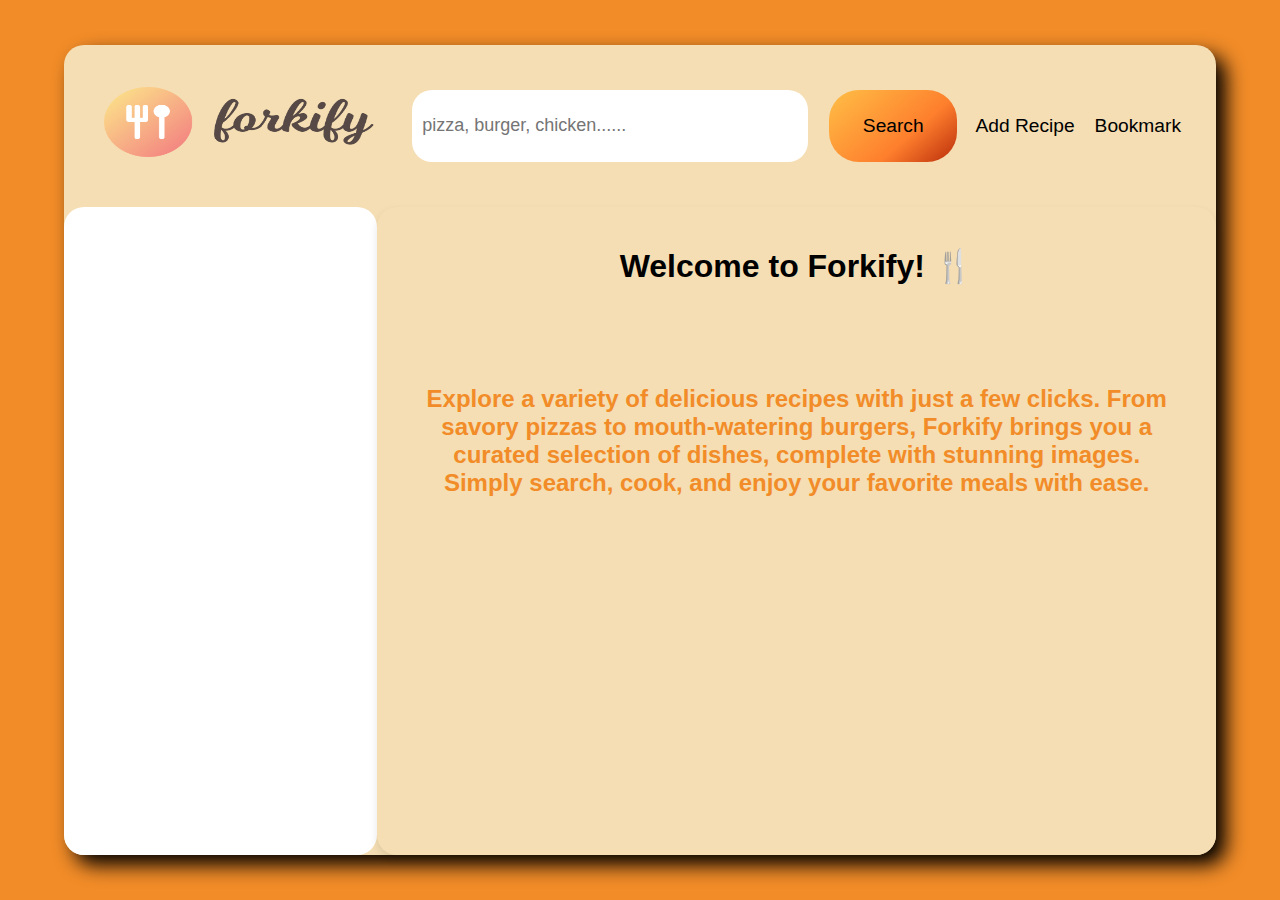
<file: index.html>
<!DOCTYPE html>
<html lang="en">
  <head>
    <meta charset="UTF-8" />
    <meta name="viewport" content="width=device-width, initial-scale=1.0" />
    <title>Document</title>
    <!-- css -->
    <link rel="stylesheet" href="style.css" />
    <!-- font awesome -->
    <link
      rel="stylesheet"
      href="https://cdnjs.cloudflare.com/ajax/libs/font-awesome/6.6.0/css/all.min.css"
      integrity="sha512-Kc323vGBEqzTmouAECnVceyQqyqdsSiqLQISBL29aUW4U/M7pSPA/gEUZQqv1cwx4OnYxTxve5UMg5GT6L4JJg=="
      crossorigin="anonymous"
      referrerpolicy="no-referrer"
    />
  </head>
  <body>
    <div class="container">
      <!-- top -->
      <div class="top">
        <!-- topLeft -->
        <div class="logo"><img src="./assets/logo.png" class="logoImg" alt="Logo"></div>
        <!-- topMiddle -->
        <div class="topMiddle">
          <input
            type="text"
            class="searchBar"
            placeholder="pizza, burger, chicken......"
          />
          <button class="searchBtn"><i class="fa-solid fa-magnifying-glass"></i>Search</button>
        </div>
        <!-- Add -->
        <ul>
          <li><i class="fa-solid fa-pen-to-square"></i>Add Recipe</li>
          <li><i class="fa-solid fa-bookmark"></i>Bookmark</li>
        </ul>
      </div>
      <div class="bottom">
        <!-- bottomLeft -->
        <div class="bottomLeft">
          <div class="imageDisplay"></div>
          <h4 class="title"></h4>
        </div>
        <!-- bottomRight -->
        <div class="bottomRight">
          <div class="recipe" >
           <h1 style="margin-bottom: 100px; text-align: center;">Welcome to Forkify! 🍴 <br></h1>
           <H2 style="text-align: center; color:#f28c28;"> Explore a variety of delicious recipes with just a few clicks. From savory pizzas to mouth-watering burgers, Forkify brings you a curated selection of dishes, complete with stunning images. Simply search, cook, and enjoy your favorite meals with ease.</H2>
          </div>
        </div>
      </div>
    </div>
    <!-- js -->
    <script src="main.js"></script>
  </body>
</html>
</file>
<file: style.css>
* {
    margin: 0;
    padding: 0;
    box-sizing: border-box;
    font-family: sans-serif;
  }
  

  html, body {
    height: 100%;
    width: 100%;
    display: flex;
    justify-content: center;
    align-items: center;
    background-color: #F28C28;
  }
  
  .container {
    height: 90%;
    width: 90%;
    background-color: wheat;
    display: flex;
    flex-direction: column;
    border-radius: 20px;
    box-shadow: 10px 10px 20px rgba(0, 0, 0, 1);
  }
  

  .top {
    height: 20%;
    width: 100%;
    display: flex;
    justify-content: space-between;
    align-items: center;
    padding: 10px;
  }
  
  .logo {
    font-size: 200%;
    font-weight: 600;
    padding: 20px;
  }
  
  .logoImg {
    width: 30vh;
  }
  
  ul {
    display: flex;
    justify-content: center;
    align-items: center;
    gap: 20px;
    list-style: none;
    padding-right: 25px;
    font-size: larger;
  }
  
  .topMiddle {
    display: flex;
    justify-content: space-around;
    align-items: center;
    width: 50%;
    height: 70%;
  }
  
  .searchBar {
    width: 70%;
    height: 8vh;
    border-radius: 20px;
    padding: 10px;
    border: none;
    font-size: large;
  }
  
  .searchBtn {
    width: 10vw;
    height: 8vh;
    background-color: #ba2d0b;
    background-image: linear-gradient(319deg, #ba2d0b 0%, #fe7f2d 37%, #ffbf46 100%);
    font-size: larger;
    border-radius: 30px;
    border: none;
    cursor: pointer;
  }
  

  .bottom {
    height: 80%;
    width: 100%;
    display: flex;
    justify-content: start;
    align-items: center;
  }
  
  .bottomLeft {
    width: 30%;
    height: 100%;
    background-color: white;
    display: flex;
    flex-direction: column;
    align-items: start;
    justify-content: space-around;
    overflow-x: auto;
    white-space: nowrap;
    padding: 10px;
    border-radius: 20px;
    gap: 45px;
  }
  
  .imageDisplay {
    width: 30%;
    height: 100%;
    display: flex;
    flex-direction: column;
    justify-content: space-around;
    align-items: start;
    gap: 23px;
  }
  
  img {
    margin-left: 10px;
    height: 70px;
    width: 70px;
    border-radius: 20px;
    cursor: pointer;
  }
  
  .title {
    width: 100%;
    font-size: 14px;
    display: flex;
    flex-direction: column;
    justify-content: space-around;
    padding: 10px;
    gap: 10px;
  }
  

.bottomRight {
    width: 80%;
    height: 100%;
    display: flex;
    flex-direction: column;
    align-items: start;
    justify-content: start; 
    padding: 40px;
    background-color: wheat;
    border-radius: 20px;
    box-shadow: 0 4px 8px rgba(0, 0, 0, 0.1);
    overflow-y: auto; 
}

.recipe h2 {
    font-size: 24px;
    margin-bottom: 20px;
    color: #ba2d0b;
}

.recipe p, .recipe ul {
    font-size: 18px;
    margin: 10px 0;
    color: #333;
}

.recipe img {
    width: 100%;
    max-width: 400px;
    height: auto;
    border-radius: 10px;
    margin-top: 20px;
}

  
  .recipe-info {
    display: flex;
    gap: 20px;
    font-size: 18px;
    color: #ba2d0b;
    margin-bottom: 20px;
  }
  
  .recipe-info span {
    display: flex;
    align-items: center;
    gap: 5px;
  }
  
  .recipe-ingredients {
    margin-bottom: 30px;
  }
  
  .recipe-ingredients h2 {
    font-size: 22px;
    margin-bottom: 15px;
    color: #ba2d0b;
  }
  .ingredients-list {
    list-style-type: none; 
    padding-left: 0;
    margin: 20px 0;
}

.ingredients-list li {
    display: flex;
    align-items: center;
    margin-bottom: 10px;
    font-size: 16px; 
}

.ingredients-list li i {
    color: #28a745; 
    margin-right: 10px; 
}

  
  .recipe-ingredients ul {
    list-style: none;
    padding: 0;
  }
  
  .recipe-ingredients ul li {
    font-size: 18px;
    margin-bottom: 10px;
    display: flex;
    align-items: center;
    color: #333;
  }
  
  .recipe-ingredients ul li::before {
    content: "✔";
    color: #ba2d0b;
    margin-right: 10px;
  }
  
  .recipe-directions h2 {
    font-size: 22px;
    margin-bottom: 15px;
    color: #ba2d0b;
  }
  
  .recipe-directions p {
    font-size: 18px;
    color: #333;
    margin-bottom: 20px;
  }
  
  #source-url {
    display: inline-block;
    padding: 10px 20px;
    background-color: #f28c28;
    color: #fff;
    text-decoration: none;
    border-radius: 5px;
    font-weight: bold;
  }
  
  #source-url:hover {
    background-color: #ba2d0b;
  }

  .ingredients {
  display: grid;
  grid-template-columns: 1fr 1fr;
  gap: 10px;
  margin-top: 20px;
}

.left-column p,
.right-column p {
  margin: 5px 0;
  font-size: 16px;
  color: #333;
}



#message {
  text-align: center;
  margin-top: 20px;
}

.clickSticker {
  width: 150px;
  margin-top: 20px;
}


.upperwala{
    display: flex;
    flex-direction:column;
    justify-content: space-between;
    align-items: center;
     font-size:30px;
    }

.recipe ul {
  columns: 2;
  list-style: none;
}
  
  /* Responsiveness */
  @media (max-width: 600px) {
    .bottomRight {
      padding: 20px;
    }
  
    .recipe-info {
      font-size: 16px;
    }
  
    .recipe-ingredients h2,
    .recipe-directions h2 {
      font-size: 20px;
    }
  
    .recipe-ingredients ul li,
    .recipe-directions p {
      font-size: 16px;
    }
  }
</file>
